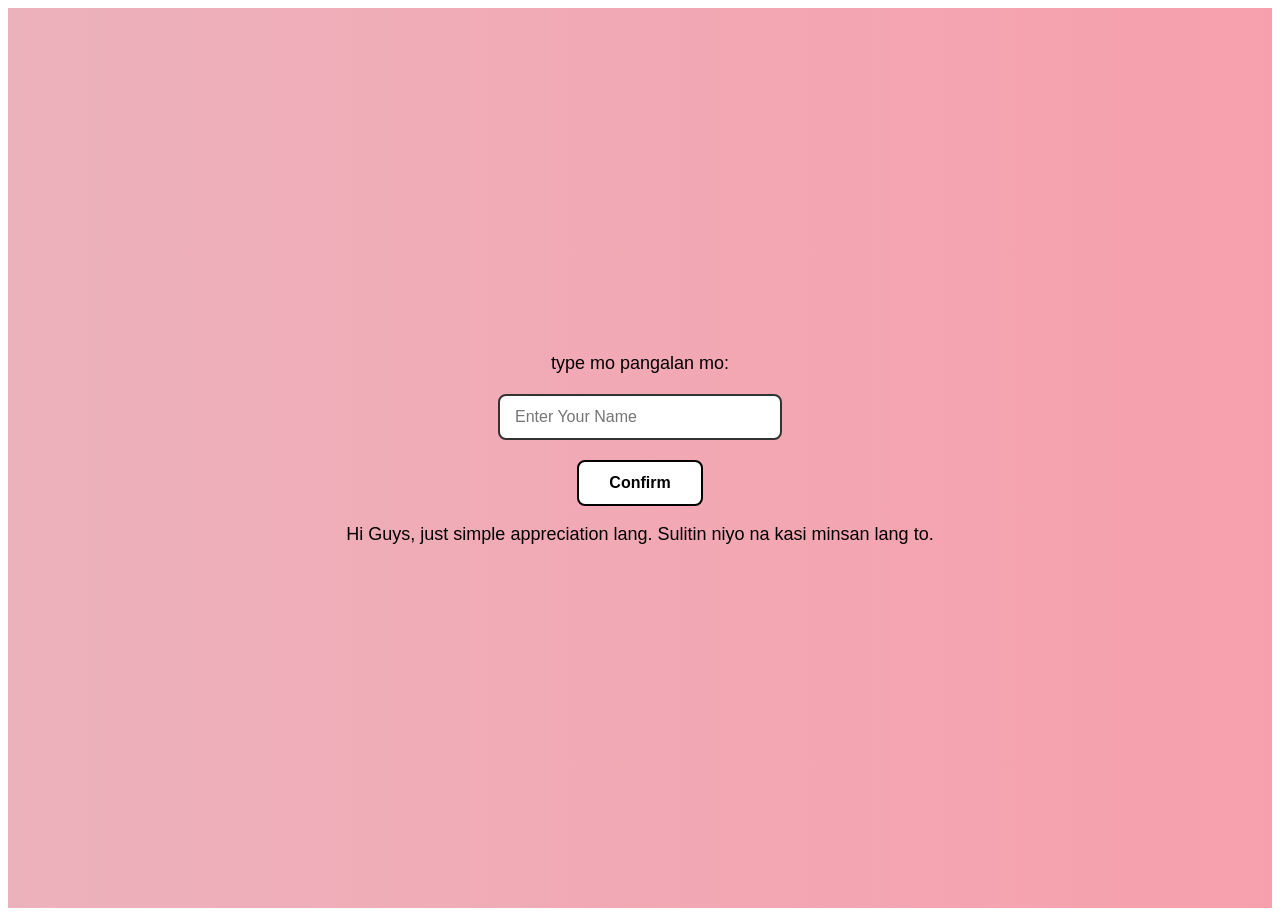
<file: index.html>
<!DOCTYPE html>
<html lang="en">
<head>
    <meta charset="UTF-8">
    <meta name="viewport" content="width=device-width, initial-scale=1.0">
    <title>Letter</title>
    <link rel="stylesheet" href="stylesheet.css">
</head>
<body>

    <section id="HomePage">
        <div id="usernameinput">
           <label class="username">type mo pangalan mo:</label>
           <input class="input-button" id="input-button" placeholder="Enter Your Name">
           <button class="confirm-button" onclick="goToPage()">Confirm</button>
        </div>
        <p class=" opening"> 
            Hi Guys, just simple appreciation lang. Sulitin niyo na kasi minsan lang to.
        </p> 
    <script src="java.js"></script>
</body>
</html>
</file>
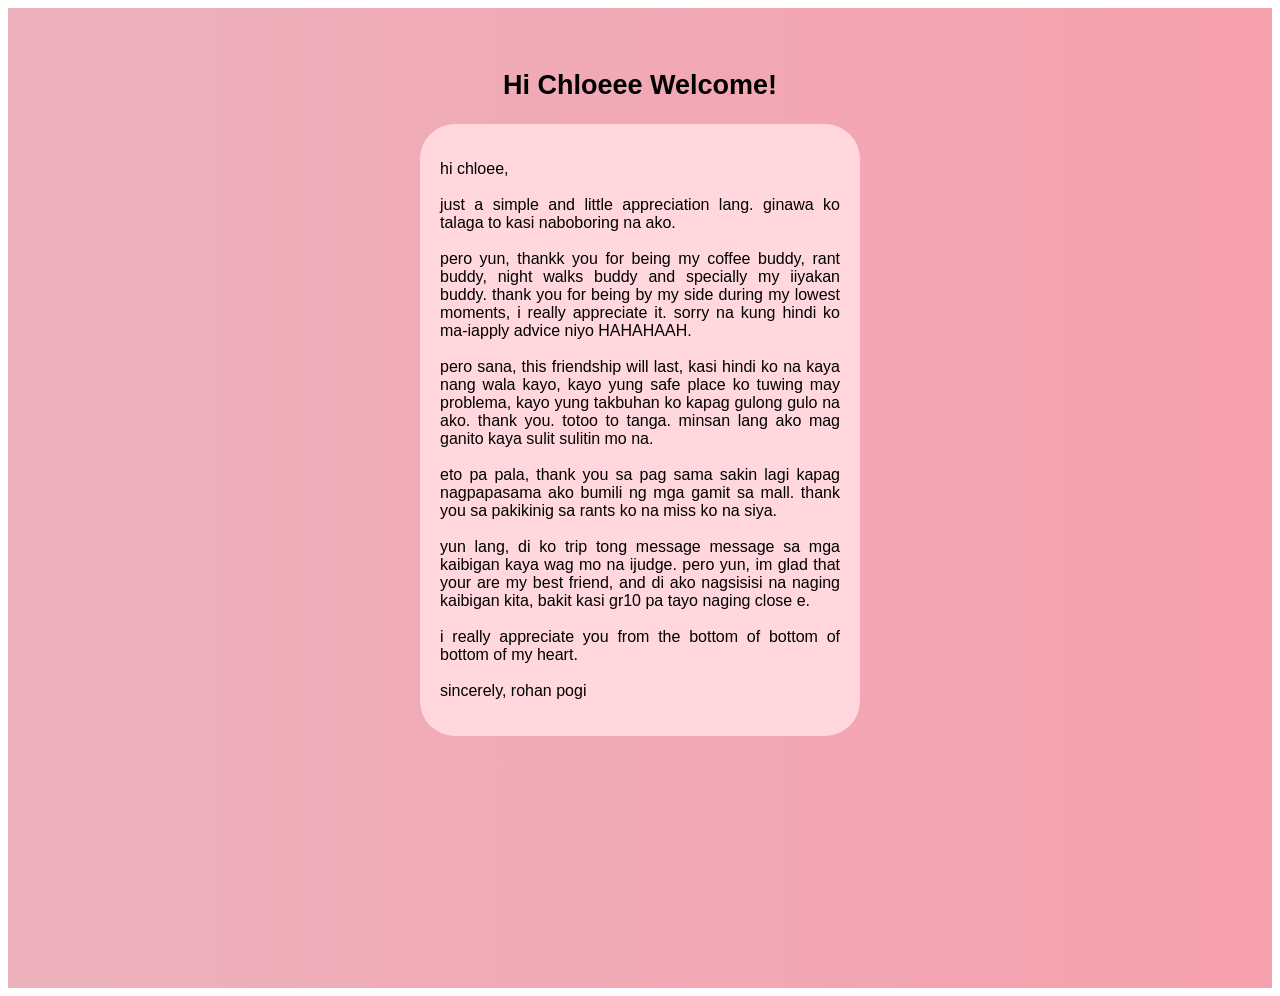
<file: Chloe.html>
<!DOCTYPE html>
<html lang="en">
<head>
    <meta charset="UTF-8">
    <meta name="viewport" content="width=device-width, initial-scale=1.0">
    <title>Chloe</title>
   <link rel="stylesheet" href="stylesheet.css">
</head>
<body>
    <section id="Chloe">
        <h1 class="clong">
            Hi Chloeee Welcome!
        </h1>
        <div id="letter1">
            <p>
             hi chloee,
             <br> <br>
             just a simple and little appreciation lang. ginawa ko talaga to kasi naboboring na ako.
             <br> <br>
             pero yun, thankk you for being my coffee buddy, rant buddy, night walks buddy and specially my iiyakan buddy. thank you for being by my side during my lowest moments, i really appreciate it. sorry na kung hindi ko ma-iapply advice niyo HAHAHAAH. 
             <br> <br>
             pero sana, this friendship will last, kasi hindi ko na kaya nang wala kayo, kayo yung safe place ko tuwing may problema, kayo yung takbuhan ko kapag gulong gulo na ako. thank you. totoo to tanga. minsan lang ako mag ganito kaya sulit sulitin mo na. 
             <br> <br>
             eto pa pala, thank you sa pag sama sakin lagi kapag nagpapasama ako bumili ng mga gamit sa mall. thank you sa pakikinig sa rants ko na miss ko na siya.
             <br> <br>
             yun lang, di ko trip tong message message sa mga kaibigan kaya wag mo na ijudge.  pero yun, im glad that your are my best friend, and di ako nagsisisi na naging kaibigan kita, bakit kasi gr10 pa tayo naging close e.
             <br> <br>
             i really appreciate you from the bottom of bottom of bottom of my heart.
              <br> <br>
              sincerely, rohan pogi
            </div>
    </section>
</body>
</html>
</file>
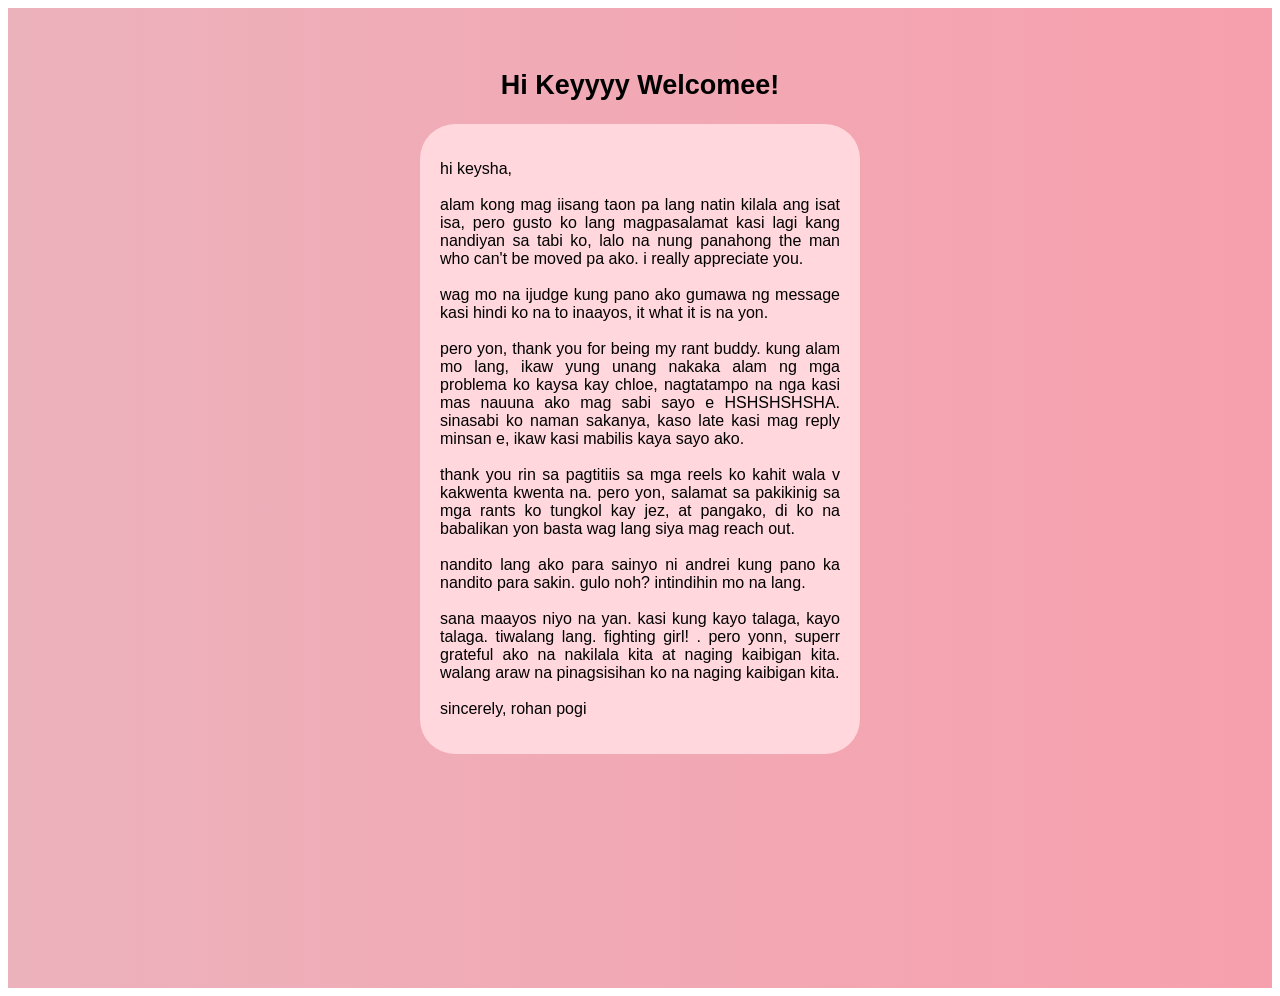
<file: Keysha.html>
<!DOCTYPE html>
<html lang="en">
<head>
    <meta charset="UTF-8">
    <meta name="viewport" content="width=device-width, initial-scale=1.0">
    <title>Keysha</title>
     <link rel="stylesheet" href="stylesheet.css">
</head>
<body>
    <section id="keysha">
        <h2 class="key">
            Hi Keyyyy Welcomee!
        </h2>
        <div id="letter2">
            <p>
                hi keysha, 
              <br> <br>
              alam kong mag  iisang taon pa lang natin kilala ang isat isa, pero gusto ko lang magpasalamat kasi lagi kang nandiyan sa tabi ko, lalo na nung panahong the man who can't be moved pa ako. i really appreciate you.
             <br> <br>
             wag mo na ijudge kung pano ako gumawa ng message kasi hindi ko na to inaayos, it what it is na yon. 
             <br> <br>
             pero yon, thank you for being my rant buddy. kung alam mo lang, ikaw yung unang nakaka alam ng mga problema ko kaysa kay chloe, nagtatampo na nga kasi mas nauuna ako mag sabi sayo e HSHSHSHSHA. sinasabi ko naman sakanya, kaso late kasi mag reply minsan e, ikaw kasi mabilis kaya sayo ako. 
             <br> <br>
             thank you rin sa pagtitiis sa mga reels ko kahit wala v kakwenta kwenta na. pero yon, salamat sa pakikinig sa mga rants ko tungkol kay jez, at pangako, di ko na babalikan yon basta wag lang siya mag reach out. 
             <br> <br>
             nandito lang ako para sainyo ni andrei kung pano ka nandito para sakin. gulo noh? intindihin mo na lang.
             <br> <br>
             sana maayos niyo na yan. kasi kung kayo talaga, kayo talaga. tiwalang lang. fighting girl! . pero yonn, superr grateful ako na nakilala kita at naging kaibigan kita. walang araw na pinagsisihan ko na naging kaibigan kita.
             <br> <br>
             sincerely, rohan pogi
            </p>
        </div>
    </section>
</body>
</html>
</file>
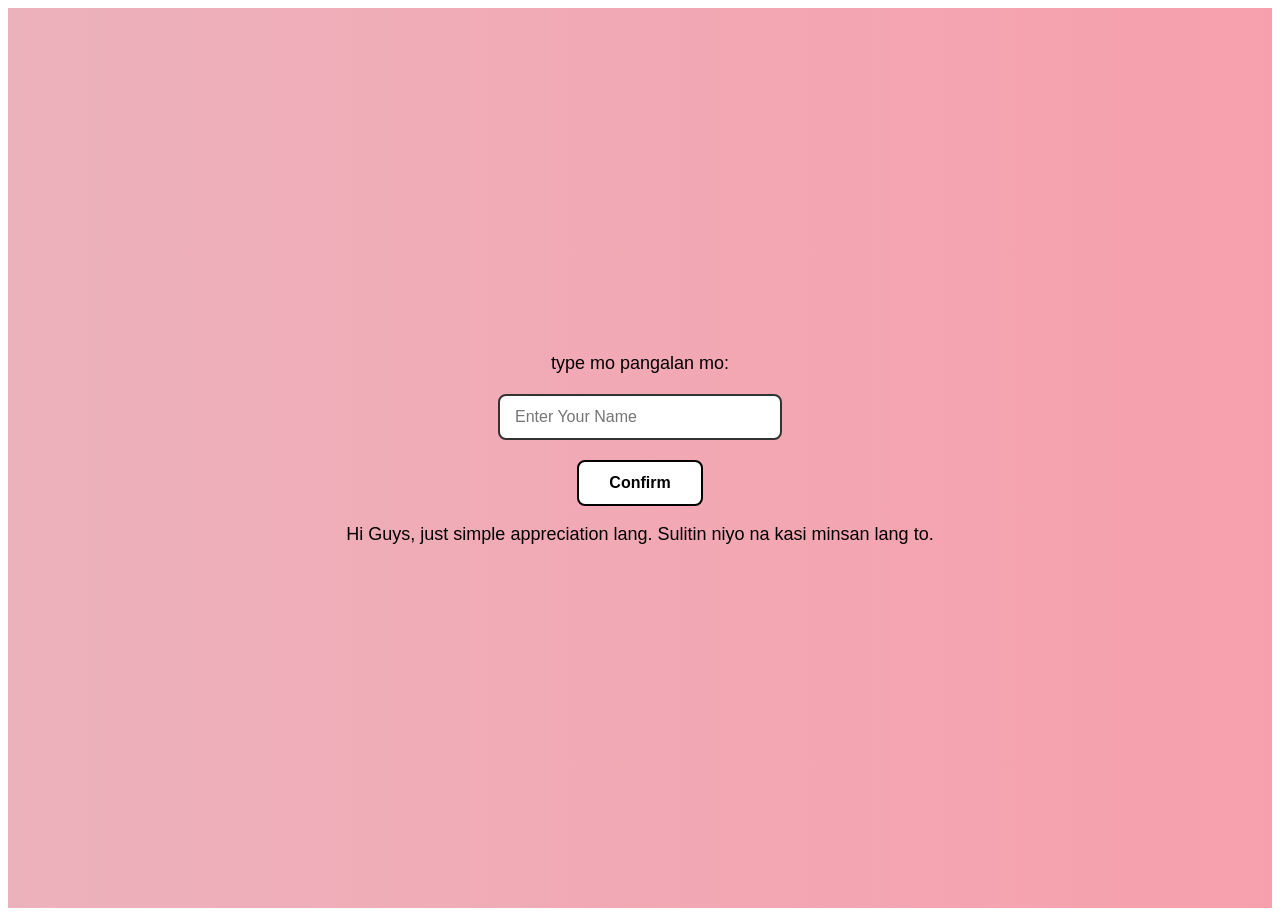
<file: letter.html>
<!DOCTYPE html>
<html lang="en">
<head>
    <meta charset="UTF-8">
    <meta name="viewport" content="width=device-width, initial-scale=1.0">
    <title>Letter</title>
    <link rel="stylesheet" href="stylesheet.css">
</head>
<body>

    <section id="HomePage">
        <div id="usernameinput">
           <label class="username">type mo pangalan mo:</label>
           <input class="input-button" id="input-button" placeholder="Enter Your Name">
           <button class="confirm-button" onclick="goToPage()">Confirm</button>
        </div>
        <p class=" opening"> 
            Hi Guys, just simple appreciation lang. Sulitin niyo na kasi minsan lang to.
        </p> 
    <script src="java.js"></script>
</body>
</html>
</file>
<file: stylesheet.css>
section{
    height: 100vh;
    display: flex;
    flex-direction: column;
    align-items: center;
    justify-content: center;
    font-family: Arial, sans-serif;
    background-image: linear-gradient(to right, rgb(236, 178, 188), rgb(247, 160, 173));
    font-size:large;
}
#usernameinput{
    display: flex;
    flex-direction: column;
    align-items: center;
    gap: 20px;
}
.input-button{
    padding: 12px 15px;
    width: 250px;
    max-width: 90%;
    font-size: 16px;
    border: 2px solid #333;
    border-radius: 8px;
    font-family: Arial, sans-serif;
}
.opening{
    align-items: center;
    justify-content: center;
    font-weight:200;
    
}
.confirm-button{
    padding: 12px 30px;
    background-color:white;
    border-style:solid;
    font-family: Arial, sans-serif;
    font-weight: bold;
    font-size: 16px;
    cursor: pointer;
    border-radius: 8px;
    border-width: 2px;
    min-width: 100px;
}
#Chloe{
    justify-content: flex-start;
}
#keysha {
    justify-content: flex-start;
}
.clong{
    align-items: top;
    justify-content: top;
}
#letter1{
    background-color:rgb(255, 215, 221);
    text-align:justify;
    border-radius: 35px;
    width: 90%;
    max-width: 600px;
    min-height: 500px;
    padding: 20px;
    font-size: 16px;
    overflow-y: auto;
}
#letter2{
    background-color:rgb(255, 215, 221);
    text-align:justify;
    border-radius: 35px;
    width: 90%;
    max-width: 600px;
    min-height: 500px;
    padding: 20px;
    font-size: 16px;
    overflow-y: auto;
}

@media (max-width: 768px) {
    section {
        padding: 10px;
    }
    
    #usernameinput {
        gap: 15px;
    }
    
    .input-button {
        width: 90%;
        font-size: 16px;
        padding: 15px;
    }
    
    .confirm-button {
        padding: 15px 25px;
        font-size: 16px;
    }
    
    #letter1, #letter2 {
        width: 95%;
        max-width: 100%;
        min-height: auto;
        max-height: 70vh;
        padding: 15px;
        font-size: 15px;
    }
    
    .opening {
        padding: 10px;
        font-size: 15px;
    }
}

@media (min-width: 769px) {
    #Chloe, #keysha {
        height: auto;
        min-height: 100vh;
        padding: 40px 20px;
    }
    
    #letter1, #letter2 {
        width: 80%;
        max-width: 400px;
        min-height: 450px;
    }
}
</file>
